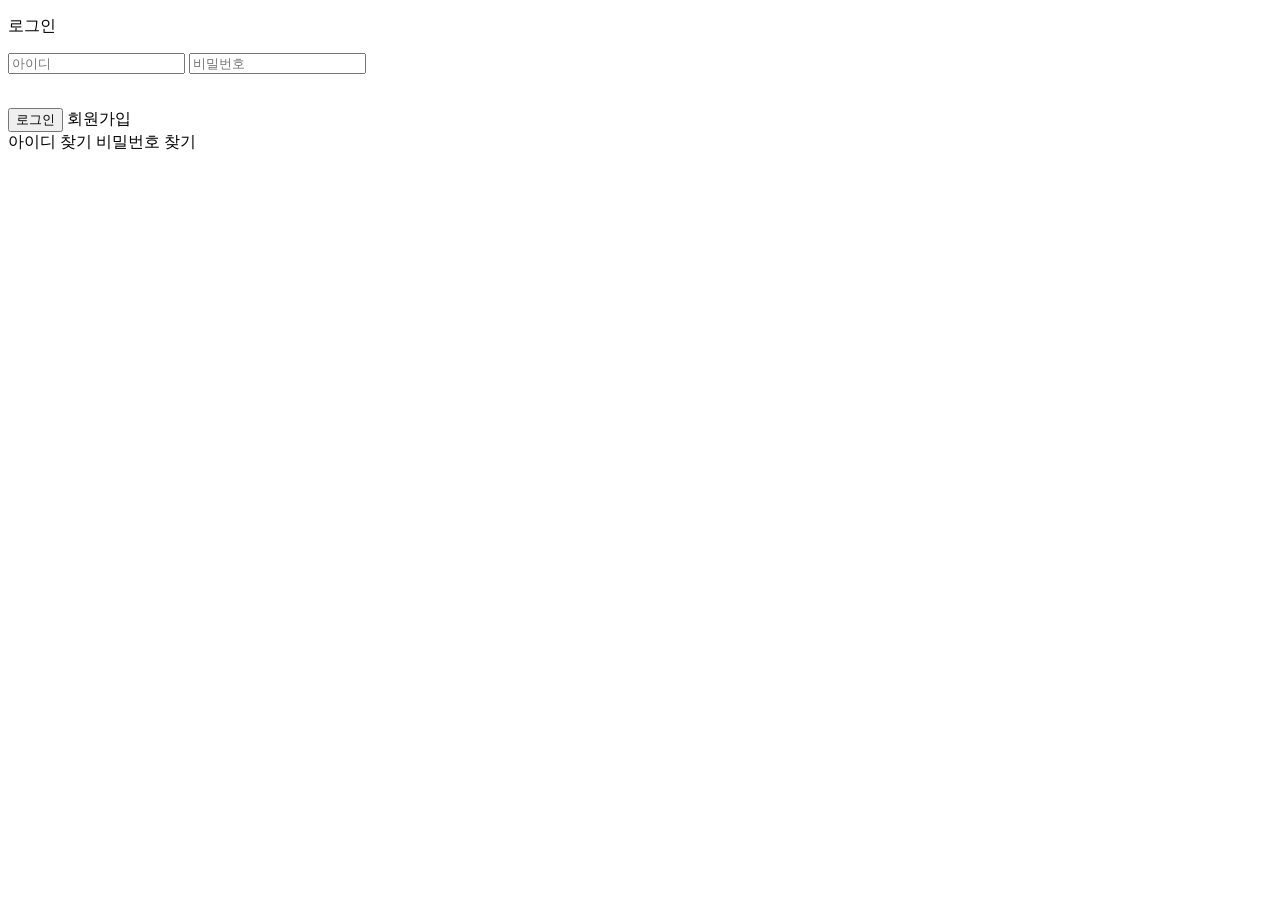
<file: src/main/resources/templates/login.html>
<!DOCTYPE html>
<html lang="ko" xmlns:th="http://www.thymeleaf.org" xmlns:layout="http://www.ultraq.net.nz/thymeleaf/layout" layout:decorator="layout/user/basic">

	<th:block layout:fragment="content">
		<div id="container">
			<div class="login_wrap">
				<p class="page_title">로그인</p>
				<div class="login">
					<form th:action="@{/auth}" method="post" onsubmit="return authentication(this)">
						<input type="text" name="email" id="email" class="input_box" th:value="${email}" placeholder="아이디" />
						<input type="password" name="password" id="password" placeholder="비밀번호" class="input_box" />

						<!--/* LoginFailureHandler에서 세션에 저장한 메시지 */-->
						<div th:if="${not #strings.isEmpty( message )}">
							<p th:text="${message}"></p><br />
						</div>

						<div class="btn_wrap">
							<input type="submit" class="btn btn_black" value="로그인" />
							<a th:href="@{/signup}" class="btn btn_border_black">회원가입</a>
						</div>

						<div class="find_wrap">
							<a th:href="@{/user/find-username}">아이디 찾기</a>
							<a th:href="@{/user/find-password}">비밀번호 찾기</a>
						</div>
					</form>
				</div>
				<!--/* //.login */-->
			</div>
			<!--/* //.login_wrap */-->
		</div>
		<!--/* //.container */-->
	</th:block>

	<th:block layout:fragment="script">
		<script th:inline="javascript">
		/* <![CDATA[ */

			/**
			 * 로그인 인증
			 */
			function authentication(form) {
				return (isValid(form.email, "아이디", null) && isValid(form.password, "비밀번호", null));
			}
			/*[- end of function -]*/

		/* ]]> */
		</script>
	</th:block>

</html>
</file>
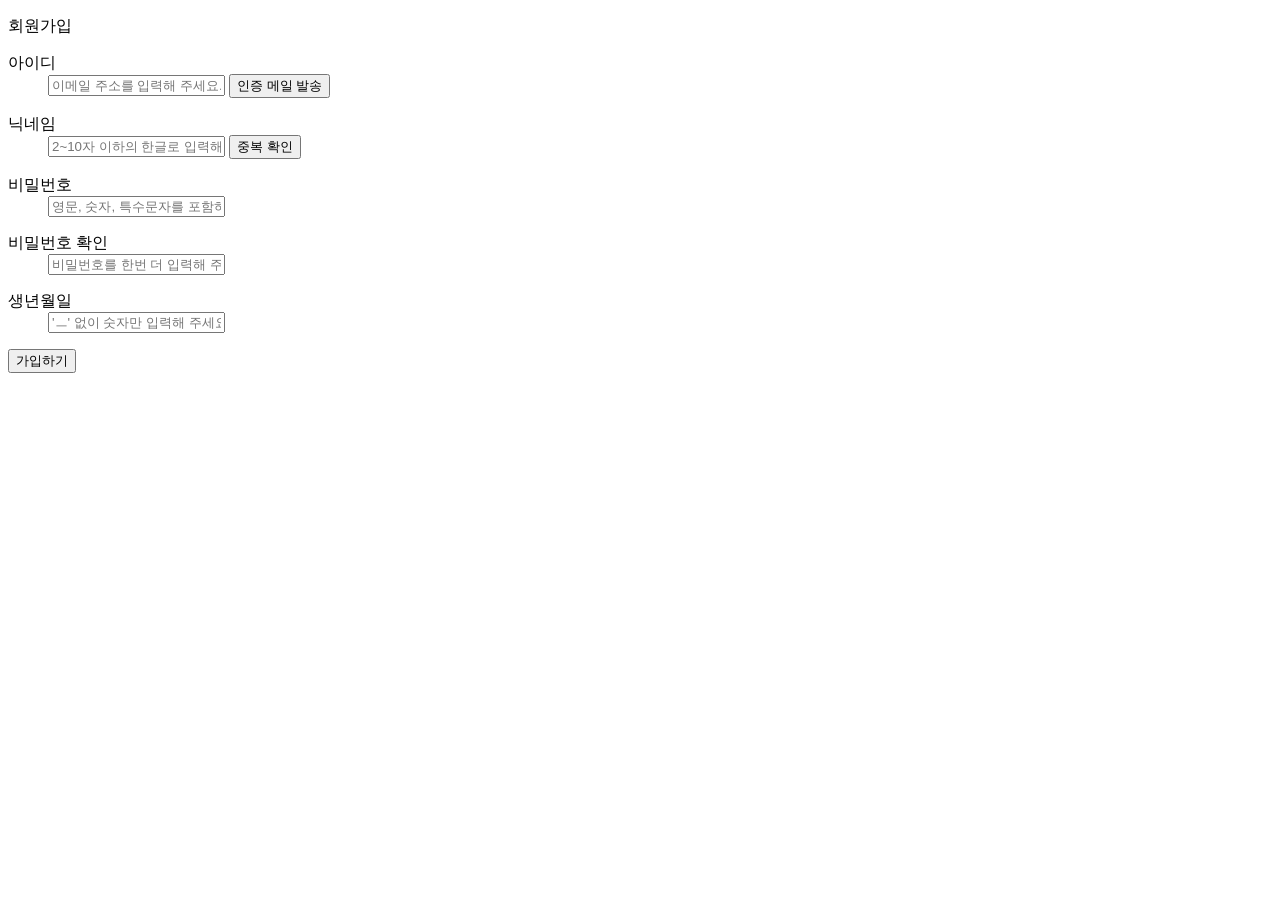
<file: src/main/resources/templates/signup.html>
<!DOCTYPE html>
<html lang="ko" xmlns:th="http://www.thymeleaf.org" xmlns:layout="http://www.ultraq.net.nz/thymeleaf/layout" layout:decorator="layout/user/basic">

	<th:block layout:fragment="content">
		<!--/* Ajax 로더 */-->
		<div id="loader" style="position: absolute; left: 50%; top: 32%; display: none;"><img th:src="@{/user/images/common/loader.gif}" /></div>

		<div id="container">
			<div class="join_box">
				<form th:action="@{/users}" th:object="${user}" method="post" onsubmit="return registerUser(this)">
					<!--/* 아이디, 닉네임 체크 hidden 엘러먼트 */-->
					<input type="hidden" name="isEmailChecked" id="isEmailChecked" value="N" />
					<input type="hidden" name="isNicknameChecked" id="isNicknameChecked" value="N" />

					<p class="page_title">회원가입</p>
					<div class="box">
						<div class="box_cont form_write">
							<dl>
								<dt>아이디</dt>
								<dd>
									<input type="text" th:field="*{email}" class="type1" maxlength="30" placeholder="이메일 주소를 입력해 주세요." />
									<button type="button" class="btn btn_black" onclick="sendAuthMail(document.getElementById('email'), this)">인증 메일 발송</button>
								</dd>
							</dl>
							<dl>
								<dt>닉네임</dt>
								<dd>
									<input type="text" th:field="*{nickname}" class="type1" maxlength="10" placeholder="2~10자 이하의 한글로 입력해 주세요." />
									<button type="button" class="btn btn_black" onclick="checkNicknameDuplicate(document.getElementById('nickname'), this)">중복 확인</button>
								</dd>
							</dl>
							<dl>
								<dt>비밀번호</dt>
								<dd>
									<input type="password" th:field="*{password}" maxlength="20" placeholder="영문, 숫자, 특수문자를 포함하여 8~20자 이하로 입력해 주세요." />
								</dd>
							</dl>
							<dl>
								<dt>비밀번호 확인</dt>
								<dd>
									<input type="password" name="passwordCheck" maxlength="20" placeholder="비밀번호를 한번 더 입력해 주세요." />
								</dd>
							</dl>
							<dl>
								<dt>생년월일</dt>
								<dd>
									<input type="text" th:field="*{birthday}" maxlength="8" placeholder="'ㅡ' 없이 숫자만 입력해 주세요." />
								</dd>
							</dl>
						</div>
						<!--/* //.box_cont */-->
					</div>
					<!--/* //.box */-->

					<div class="btn_wrap text_center">
						<button type="submit" class="btn btn_black wp100">가입하기</button>
					</div>
				</form>
			</div>
			<!--/* //.join_box */-->
		</div>
		<!--/* //#container */-->
	</th:block>

	<th:block layout:fragment="script">
		<script th:inline="javascript">
		/* <![CDATA[ */

			/**
			 * Ajax 로더
			 */
			$(document).ajaxStart(function() {
				document.getElementById("loader").style.display = "block";
			}).ajaxStop(function() {
				document.getElementById("loader").style.display = "none";
			});


			/**
			 * 인증 메일 발송
			 */
			function sendAuthMail(email, obj) {

				var span = ""; /*[- 아이디 input 엘러먼트 밑에 보여지는 메시지 -]*/

				/*[- 이메일 패턴 체크 정규식 -]*/
				var regexp = /^[0-9a-zA-Z]([-_\.]?[0-9a-zA-Z])*@[0-9a-zA-Z]([-_\.]?[0-9a-zA-Z])*\.[a-zA-Z]{2,3}$/i;
				if (regexp.test(email.value) == false) {
					/*[- span 엘러먼트 존재 여부에 따라 추가 또는 덮어쓰기 처리 -]*/
					var message = "아이디를 이메일 형식으로 입력해 주세요.";
					email.focus();
					span = '<span class="msg">' + message + '</span>';
					isEmpty($(".msg")) == true ? $(obj).after(span) : $(".msg").text(message);
					return false;
				}

				/*[- span 엘러먼트 제거 -]*/
				$(".msg").remove();

				$.ajax({
					url : /*[[ @{/users/authentication} ]]*/,
					type : "post",
					headers : getHeaders("post"),
					dataType : "json",
					data : JSON.stringify({"email" : email.value}),
					async : true, /*[- false로 설정하면 Ajax 로더가 작동하지 않음 -]*/
					success : function(response) {
						if (isEmpty(response.message) == false) {
							/*[- span 엘러먼트 존재 여부에 따라 추가 또는 덮어쓰기 처리 -]*/
							span = '<span class="msg">' + response.message + '</span>';
							isEmpty($(".msg")) == true ? $(obj).after(span) : $(".msg").text(response.message);
							return false;
						}

						/*[- 아이디 input 엘러먼트 readonly 속성 추가 -]*/
						$(email).attr("readonly", true);

						/*[- 인증번호 HTML 추가 -]*/
						var html = "";
						html += '<input type="text" id="number" class="type1" maxlength="8" placeholder="인증번호를 입력해 주세요." />';
						html += '<button type="button" class="btn btn_black" onclick="checkAuthNumber(this)">인증번호 확인</button>'
						$(obj).after(html);
						document.getElementById("number").focus();

						/*[- 아이디 input 엘러먼트 class 제거 -]*/
						$(email).removeAttr("class");
						/*[- 인증 메일 발송 button 엘러먼트 제거 -]*/
						$(obj).remove();
					},
					error : function(request, status, error) {
						alert("오류가 발생하였습니다.");
					}
				});
				/*[- end of ajax -]*/

				return false;
			}
			/*[- end of function -]*/


			/**
			 * 인증번호 확인
			 */
			function checkAuthNumber(obj) {

				var email = document.getElementById("email"); /*[- 이메일 -]*/
				var number = document.getElementById("number"); /*[- 인증번호 -]*/

				if (isEmpty(number.value) == true) {
					alert("인증번호를 입력해 주세요.");
					number.focus();
					return false;
				}

				var uri = /*[[ @{/users/authentication/} ]]*/;
				uri += email.value + "/" + number.value;

				$.ajax({
					url : uri,
					type : "patch",
					headers : getHeaders("patch"),
					dataType : "json",
					async : false,
					success : function(response) {
						if (isEmpty(response.message) == false) {
							alert(response.message);
							return false;
						}

						/*[- 인증번호 input, 인증번호 확인 button 엘러먼트 제거 -]*/
						$(number).next().remove();
						$(number).remove();
						/*[- 메일 인증번호 확인 완료 처리 -]*/
						document.getElementById("isEmailChecked").value = "Y";
					},
					error : function(request, status, error) {
						alert("오류가 발생하였습니다.");
					}
				});
				/*[- end of ajax -]*/

				return false;
			}
			/*[- end of function -]*/


			/**
			 * 닉네임 중복 확인
			 */
			function checkNicknameDuplicate(nickname, obj) {

				var span = ""; /*[- 닉네임 input 엘러먼트 밑에 보여지는 메시지 -]*/
				var message = ""; /*[- span에 들어가는 텍스트 -]*/

				/*[- 닉네임 패턴 체크 정규식 -]*/
				var regexp = /^[가-힣]{2,10}$/i;
				if (regexp.test(nickname.value) == false) {
					/*[- 닉네임 중복 확인 미완료 처리 -]*/
					obj.form.isNicknameChecked.value = "N";

					/*[- span 엘러먼트 존재 여부에 따라 추가 또는 덮어쓰기 처리 -]*/
					message = "닉네임을 올바른 형식으로 입력해 주세요.";
					nickname.focus();
					span = '<span class="msg">' + message + '</span>';
					isEmpty($(".msg")) == true ? $(obj).after(span) : $(".msg").text(message);
					return false;
				}

				/*[- span 엘러먼트 제거 -]*/
				$(".msg").remove();

				var uri = /*[[ @{/users/} ]]*/;
				uri += nickname.value;

				$.get(uri, function(response) {
					/*[- span 엘러먼트 존재 여부에 따라 추가 또는 덮어쓰기 처리 -]*/
					message = (isEmpty(response.user) == true) ? "사용할 수 있는 닉네임입니다." : "이미 사용 중인 닉네임입니다.";
					span = '<span class="msg">' + message + '</span>';
					isEmpty($(".msg")) == true ? $(obj).after(span) : $(".msg").text(message);

					/*[- 닉네임 중복 확인 완료 처리 -]*/
					obj.form.isNicknameChecked.value = (isEmpty(response.user) == true) ? "Y" : "N";
				}, "json");
				/*[- end of ajax -]*/

				return false;
			}
			/*[- end of function -]*/


			/**
			 * 회원가입
			 */
			function registerUser(form) {

				/*[- 인증번호와 닉네임 중복 확인이 처리되지 않은 경우 -]*/
				if (form.isEmailChecked.value == "N" || form.isNicknameChecked.value == "N") {
					alert("메일 인증과 닉네임 중복 확인을 모두 완료해 주세요.");
					return false;
				}

				/*[- 전체 필드 유효성 검증 -]*/
				var isValidated = (
						   isValid(form.email, "아이디", null)
						&& isValid(form.nickname, "닉네임", null)
						&& isValid(form.password, "비밀번호", null)
						&& isEquals(form.password, form.passwordCheck, "비밀번호")
						&& isValid(form.birthday, "생년월일", null)
				);
				if (isValidated == false) {
					return false;
				}

				$.ajax({
					url : form.action,
					type : "post",
					headers : getHeaders("post"),
					dataType : "json",
					data : JSON.stringify(makeAjaxRequestData(form)),
					async : false,
					success : function(response) {
						if (isEmpty(response.message) == false) {
							alert(response.message);
							return false;
						}

						location.href = /*[[ @{/login} ]]*/;
					},
					error : function(request, status, error) {
						alert("오류가 발생하였습니다.");
					}
				});
				/*[- end of ajax -]*/

				return false;
			}
			/*[- end of function -]*/


		/* ]]> */
		</script>
	</th:block>

</html>
</file>
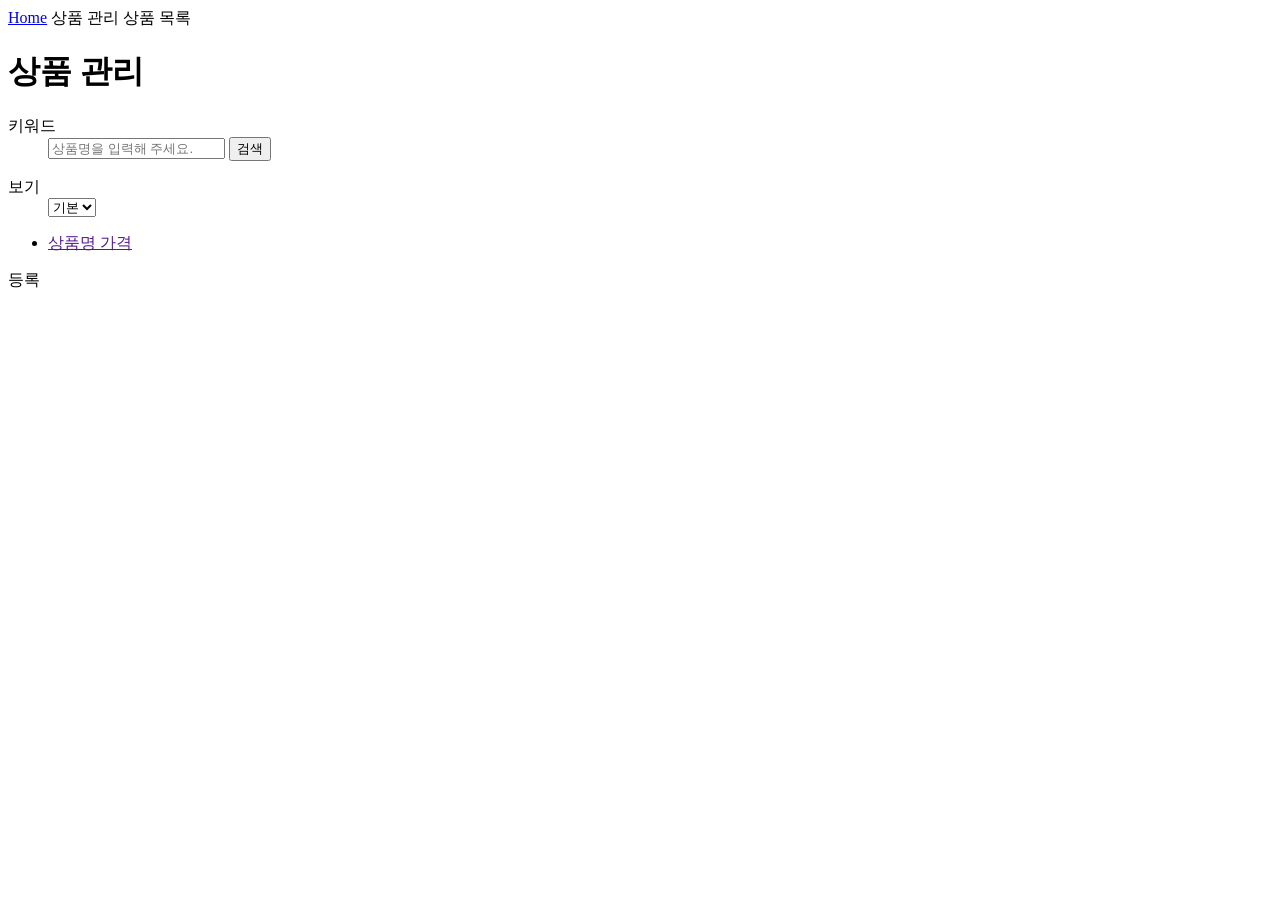
<file: src/main/resources/templates/admin/goods/list-ajax.html>
<!DOCTYPE html>
<html lang="ko" xmlns:th="http://www.thymeleaf.org">

	<div class="page_route">
		<a href="#" class="home" title="Home">Home</a>
		<a th:href="@{/admin/goods/list}" title="상품 관리">상품 관리</a>
		<a th:href="@{/admin/goods/list}" title="상품 목록">상품 목록</a>
	</div>

	<div class="inner">
		<h1 class="page_title">상품 관리</h1>

		<form th:action="@{/admin/goods/list}" method="get" onsubmit="return searchGoods(this)">
			<div class="search_box text_center">
				<dl>
					<dt>키워드</dt>
					<dd>
						<input type="text" name="searchKeyword" class="wd150" placeholder="상품명을 입력해 주세요." />
						<input type="submit" value="검색" class="btn btn_search" />
					</dd>
				</dl>
				<dl>
					<dt>보기</dt>
					<dd>
						<select name="recordCountPerPage" onchange="changeRecordCounrPerPage(this)">
							<option value="8">기본</option>
							<option th:each="seq : ${#numbers.sequence(5, 50, 5)}" th:value="${seq}" th:text="${seq} + '개씩'" th:selected="${seq == params.recordCountPerPage}"></option>
						</select>
					</dd>
				</dl>
			</div>
			<!--/* .search_box */-->
		</form>

		<div class="pd_list">
			<ul th:if="${not #lists.isEmpty( goods )}">
				<li th:each="row, status : ${goods}">
					<a th:href="@{/admin/goods/register( code=${row.code} )}" class="img_wrap">
						<span class="img_box">
							<!-- <img th:src="@{/goods/images/} + ${#temporals.format(row.attachList[0].insertTime, 'yy-MM-dd')} + '/' + ${row.attachList[0].storedName}" th:alt="shoes + ${status.index}" /> -->
						</span>
					</a>
					<a href="" class="txt_wrap">
						<span th:text="${row.name}" class="name">상품명</span>
						<span th:text="${#numbers.formatInteger( row.price, 3, 'COMMA' )}" class="price">가격</span>
					</a>
				</li>
			</ul>

			<div class="btn_wrap text_right">
				<a th:href="@{/admin/goods/register}" class="btn btn_navy" title="등록">등록</a>
			</div>
		</div>
		<!--/* //.pd_list */-->

		<!--/* common.html의 paging fragment */-->
		<div th:replace="fragments/common :: paging"></div>
	</div>
	<!--/* //.inner */-->

</html>
</file>
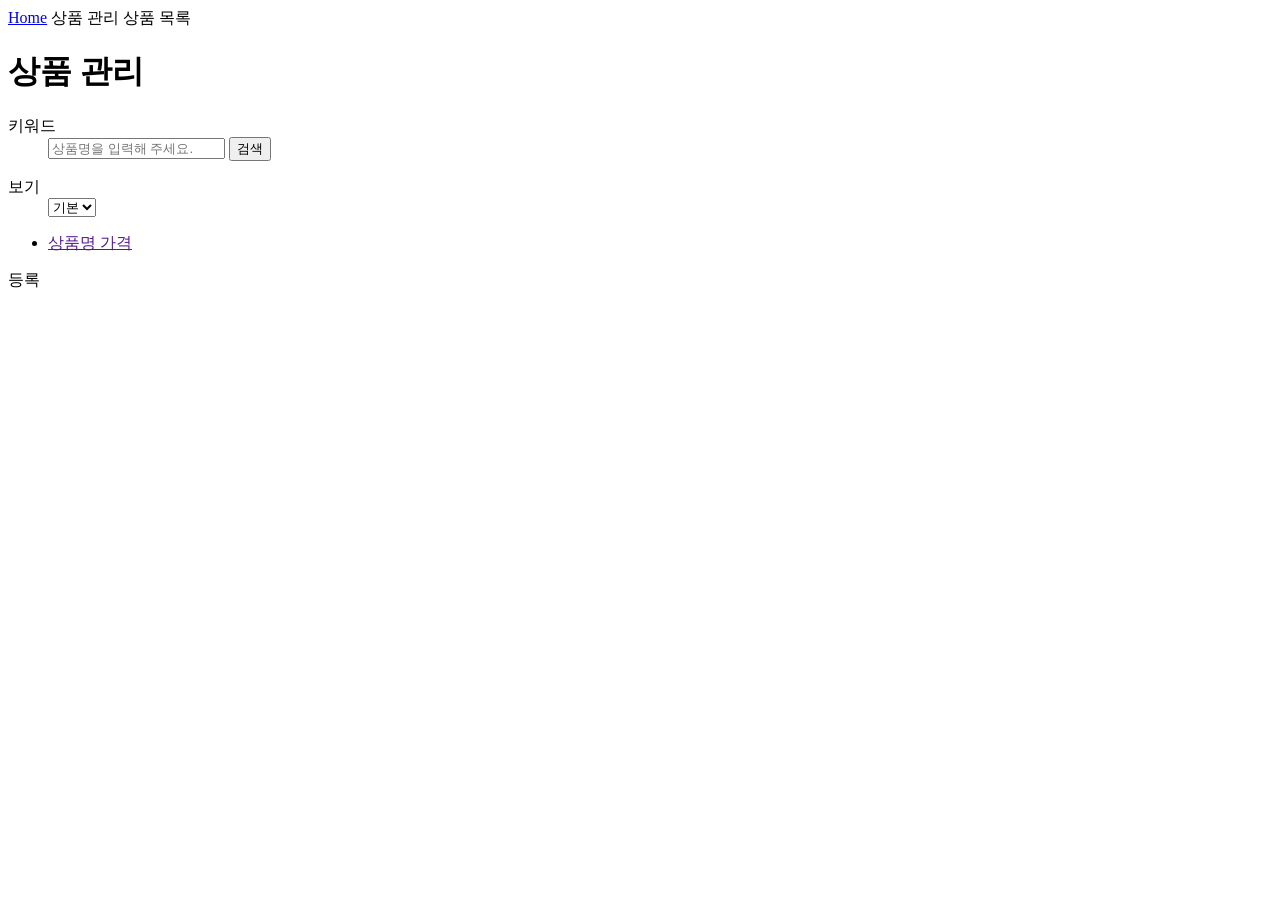
<file: src/main/resources/templates/admin/goods/list.html>
<!DOCTYPE html>
<html lang="ko" xmlns:th="http://www.thymeleaf.org" xmlns:layout="http://www.ultraq.net.nz/thymeleaf/layout" layout:decorator="layout/admin/basic">

	<th:block layout:fragment="content">
		<!--/* 페이징 결과를 Overwrite할 엘러먼트에 id를 paging으로 지정 */-->
		<div id="paging" class="contents">
			<div class="page_route">
				<a href="#" class="home" title="Home">Home</a>
				<a th:href="@{/admin/goods/list}" title="상품 관리">상품 관리</a>
				<a th:href="@{/admin/goods/list}" title="상품 목록">상품 목록</a>
			</div>

			<div class="inner">
				<h1 class="page_title">상품 관리</h1>

				<form th:action="@{/admin/goods/list}" method="get" onsubmit="return searchGoods(this)">
					<div class="search_box text_center">
						<dl>
							<dt>키워드</dt>
							<dd>
								<input type="text" name="searchKeyword" class="wd150" placeholder="상품명을 입력해 주세요." />
								<input type="submit" value="검색" class="btn btn_search" />
							</dd>
						</dl>
						<dl>
							<dt>보기</dt>
							<dd>
								<select name="recordCountPerPage" onchange="changeRecordCounrPerPage(this)">
									<option value="8">기본</option>
									<option th:each="seq : ${#numbers.sequence(5, 50, 5)}" th:value="${seq}" th:text="${seq} + '개씩'" th:selected="${seq == params.recordCountPerPage}"></option>
								</select>
							</dd>
						</dl>
					</div>
					<!--/* .search_box */-->
				</form>

				<div class="pd_list">
					<ul th:if="${not #lists.isEmpty( goods )}">
						<li th:each="row, status : ${goods}">
							<a th:href="@{/admin/goods/register( code=${row.code} )}" class="img_wrap">
								<span class="img_box">
									<!-- <img th:src="@{/goods/images/} + ${#temporals.format(row.attachList[0].insertTime, 'yy-MM-dd')} + '/' + ${row.attachList[0].storedName}" th:alt="shoes + ${status.index}" /> -->
								</span>
							</a>
							<a href="" class="txt_wrap">
								<span th:text="${row.name}" class="name">상품명</span>
								<span th:text="${#numbers.formatInteger( row.price, 3, 'COMMA' )}" class="price">가격</span>
							</a>
						</li>
					</ul>

					<div class="btn_wrap text_right">
						<a th:href="@{/admin/goods/register}" class="btn btn_navy" title="등록">등록</a>
					</div>
				</div>
				<!--/* //.pd_list */-->

				<!--/* common.html의 paging fragment */-->
				<div th:replace="fragments/common :: paging"></div>
			</div>
			<!--/* //.inner */-->
		</div>
		<!--/* //.contents */-->
	</th:block>

	<th:block layout:fragment="script">
		<script th:inline="javascript">
		/* <![CDATA[ */

			/**
			 * 상품 목록 Ajax 호출 결과 HTML을 화면에 렌더링
			 */
			function printGoodsListHtml(uri) {

				/*[- Ajax 호출 -]*/
				$.get(uri + "&isAjax=true", function(response) {
					$("#paging").html(response);

					/*[- 비동기 처리에서 도메인(주소) 변경 -]*/
					if (isPushStateAvailable() == true) {
						history.pushState(null, null, uri); /*[- state, title, uri -]*/
					}
				}, "html");

				return false;
			}
			/*[- end of function -]*/


			/**
			 * 출력 데이터 수 변경
			 */
			function changeRecordCounrPerPage(obj) {

				/*[- 파라미터 쿼리 스트링 -]*/
				var queryString = /*[[ ${params.paginationInfo.makeQueryString(1)} ]]*/;
				/*[- 쿼리 스트링에서 특정 파라미터 값 설정에 사용하는 인스턴스 -]*/
				queryString = new URLSearchParams(queryString);
				queryString.set("recordCountPerPage", obj.value);

				/*[- 검색 유형, 검색 키워드를 포함한 Request URI -]*/
				var uri = obj.form.action + "?" + queryString;
				uri += "&searchKeyword=" + obj.form.searchKeyword.value;

				printGoodsListHtml(uri);
			}
			/*[- end of function -]*/


		/* ]]> */
		</script>
	</th:block>

</html>
</file>
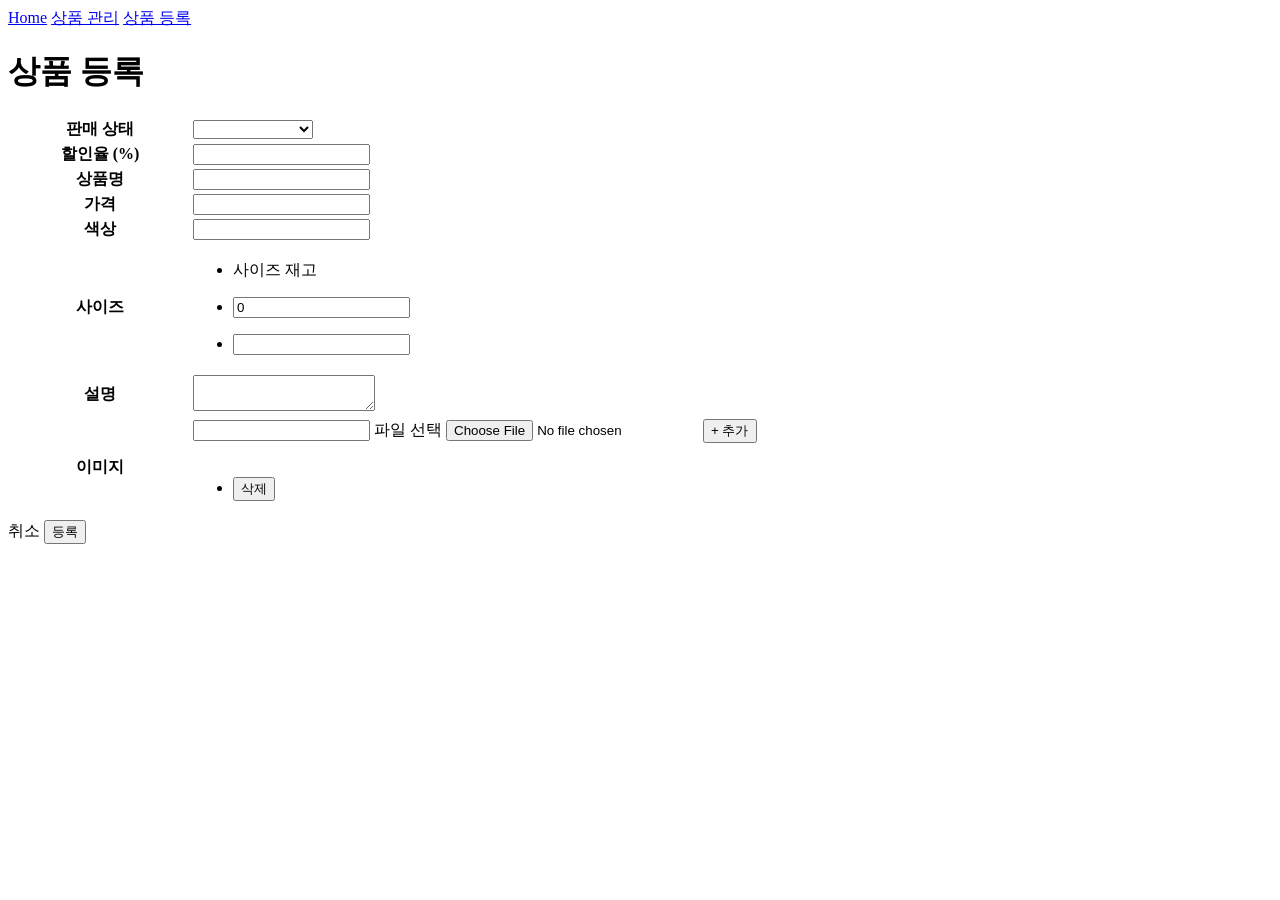
<file: src/main/resources/templates/admin/goods/register.html>
<!DOCTYPE html>
<html lang="ko" xmlns:th="http://www.thymeleaf.org" xmlns:layout="http://www.ultraq.net.nz/thymeleaf/layout" layout:decorator="layout/admin/basic">

	<th:block layout:fragment="add-resource">
		<!--/* CKEditor CDN */-->
		<script src="https://cdn.ckeditor.com/4.12.1/standard/ckeditor.js"></script>
	</th:block>

	<th:block layout:fragment="content">
		<div class="contents">
			<div class="page_route">
				<a href="#" class="home" title="Home">Home</a>
				<a href="#" title="상품 관리">상품 관리</a>
				<a href="#" title="상품 등록">상품 등록</a>
			</div>

			<div class="inner">
				<h1 class="page_title">상품 등록</h1>

				<div class="form_write pd_regi">
					<form th:action="@{/goods}" th:object="${goods}" method="post" onsubmit="return registerGoods(this)">
						<!--/* 상품 정보 수정에 사용되는 파라미터 */-->
						<input type="hidden" th:field="*{code}" />
						<table>
							<caption></caption>
							<colgroup>
								<col style="width: 180px;" />
								<col style="*" />
							</colgroup>
							<tbody>
								<tr>
									<th>판매 상태</th>
									<td>
										<select th:field=*{status} style="min-width: 120px;" onchange="changeStatus(this.value)">
											<option th:each="status : ${T(com.dy.store.goods.constant.Status).values()}" th:value="${status}" th:text="${status.value}" th:selected="${#strings.equals( status, goods.status )}"></option>
										</select>
									</td>
								</tr>
								<!--/* 할인 상품인 경우에만 필드 노출 */-->
								<tr id="rateTr" th:styleappend="${not #strings.equals( goods.status, 'DISCOUNT' )} ? 'display: none;'">
									<th>할인율 (%)</th>
									<td>
										<input type="text" th:field="*{rate}" class="type2" maxlength="2" />
									</td>
								</tr>
								<tr>
									<th>상품명</th>
									<td>
										<input type="text" th:field="*{name}" class="type2" />
									</td>
								</tr>
								<tr>
									<th>가격</th>
									<td>
										<input type="text" th:field="*{price}" class="type2" />
									</td>
								</tr>
								<tr>
									<th>색상</th>
									<td>
										<input type="text" th:field="*{stock.color}" id="color" class="type2" />
									</td>
								</tr>
								<tr>
									<th>사이즈</th>
									<td>
										<div class="table_wrap">
											<ul class="thead">
												<li th:each="seq : ${#numbers.sequence( 1, 4, 1 )}">
													<span>사이즈</span>
													<span class="type1">재고</span>
												</li>
											</ul>
											<!--/* 상품 등록의 경우 */-->
											<ul th:if="${#arrays.isEmpty( options )}" class="tbody">
												<li th:each="size : ${#numbers.sequence( 220, 315, 5 )}">
													<span th:text="${size}"></span>
													<input type="text" name="quantity" value="0" />
												</li>
											</ul>
											<!--/* 상품 수정의 경우 */-->
											<ul th:unless="${#arrays.isEmpty( options )}" class="tbody">
												<li th:each="size : ${options.keySet()}">
													<span th:text="${size}"></span>
													<!--/* 재고 수량을 입력하지 않은 상태로 null 값을 가지는 사이즈의 재고를 0으로 replace */-->
													<input type="text" name="quantity" th:value="${not #strings.equals( options.get(size), 'null' ) ? options.get(size) : 0}" />
												</li>
											</ul>
										</div>
									</td>
								</tr>
								<tr>
									<th>설명</th>
									<td>
										<div class="pd30 bg_lightgray">
											<textarea th:field="*{description}"></textarea>
							                <!-- <script>
												CKEDITOR.replace('description', {
													filebrowserImageUploadUrl: '/undefined',
													removeDialogTabs: 'link:target;link:advanced;image:advanced;image:Link'
										        });
							                </script> -->
										</div>
									</td>
								</tr>
								<tr>
									<th>이미지</th>
									<td>
										<div class="file_box">
											<input type="text" id="file0" class="wd300" readonly />
											<label class="btn">
												파일 선택
												<input type="file" name="files" onchange="document.getElementById('file0').value = this.value" />
											</label>
											<button type="button" class="btn btn_navy" onclick="addFile(this)">+ 추가</button>
										</div>
										<br />
										<!--/* 첨부 파일 목록 */-->
										<ul th:if="${not #lists.isEmpty( files )}" class="file_list">
											<li th:each="row, status : ${files}">
												<p th:text="${row.originalName}"></p>
												<button type="button" class="btn_delete" th:onclick="deleteFile([[ ${row.idx} ]], [[ ${row.originalName} ]], this)">삭제</button>
											</li>
										</ul>
									</td>
								</tr>
							</tbody>
						</table>

						<div class="btn_wrap text_right">
							<a th:href="@{/admin/goods/list}" class="btn btn_lightgray">취소</a>
							<input type="submit" value="등록" class="btn btn_navy" />
						</div>
					</form>
				</div>
				<!--/* //.form_write */-->
			</div>
			<!--/* //.inner */-->
		</div>
		<!--/* //.contents */-->
	</th:block>

	<th:block layout:fragment="script">
		<script th:inline="javascript">
		/* <![CDATA[ */

			/**
			 * 판매 상태 변경
			 */
			function changeStatus(status) {

				if (status == "DISCOUNT") {
					document.getElementById("rateTr").style.display = "table-row";
				} else {
					document.getElementById("rateTr").style.display = "none";
				}
			}
			/*[- end of function -]*/


			/**
			 * 상품 등록
			 */
			function registerGoods(form) {

				/*[- 전체 필드 유효성 검증 -]*/
				var isValidated = (
						   isValid(form.name, "상품명", null)
						&& isValid(form.price, "가격", null)
						&& isValid(document.getElementById("color"), "색상", null)
						&& isValid(form.description, "설명", null)
				);
				if (isValidated == false) {
					return false;
				}

				/*[- 사이즈, 수량을 key : value 형태로 담는 오브젝트 -]*/
				var options = new Object();
				$(".tbody > li").each(function(idx, obj) {
					var size = $(obj).children("span").text();
					var quantity = $(obj).children("input").val();
					options[String(size)] = parseInt(quantity);
				});

				/*[- 서버로 전달할 FormData -]*/
				var formData = new FormData(form);
				formData.append("stock.options", JSON.stringify(options));

				/*[- 상품 등록 & 수정 Request URI, Method 처리 -]*/
				var uri = (isEmpty(form.code.value) == true) ? form.action : form.action + "/" + form.code.value;
				var method = (isEmpty(form.code.value) == true) ? "post" : "patch";
				/*[- formData.append("_method", type); => form에 hidden으로 추가해도 됨 -]*/

				$.ajax({
					url : uri,
					type : method,
					headers : getHeaders(method, false),
					dataType : "json",
					data : formData,
					contentType : false,
					processData : false, /*[- 데이터를 일반적인 Query String으로 변환할 것인지를 결정하는 속성으로 기본값으로 true를 가짐 -]*/
					async : false,
					success : function(response) {
						if (isEmpty(response.message) == false) {
							alert(response.message);
							return false;
						}
						alert("상품 등록이 완료되었습니다.");
						location.href = /*[[ @{/admin/goods/list} ]]*/;
					},
					error : function(request, status, error) {
						alert("오류가 발생하였습니다.");
					}
				});
				/*[- end of ajax -]*/

				return false;
			}
			/*[- end of function -]*/


			/*[- files의 id에 파읾명을 지정하기 위한 인덱스 -]*/
			var idx = 0;

			/**
			 * 파일 Input 엘러먼트 추가
			 */
			function addFile(obj) {
				
				var test = $(".file_box").last();
				var test2 = $(".file_box").children().first().val();
				console.log(test);
				console.log(test2);
				return false;

				/*[- 이전에 존재하는 Input에 파일이 추가되지 않으면 중지 -]*/
				var filename = $(".file_box").last().children("input").val();
				if (isEmpty(filename) == true) {
					alert("이전 필드에 먼저 이미지를 추가해 주세요.");
					return false;
				}

				/*[- Input 엘러먼트 추가 -]*/
				var html = "";
				html += '<div class="file_box">';
					html += '<input type="text" id="file'+ (++idx) +'" class="wd300" readonly />';
					html += '<label class="btn">';
						html += '파일 선택';
						html += '<input type="file" name="files" onchange="document.getElementById(\'file'+ idx +'\').value = this.value" />';
					html += '</label>';
					html += '<button type="button" class="btn btn_navy" onclick="removeFile(this)">- 삭제</button>';
				html += '</div>';
				html += '<br />';

				$(".file_box").last().next().after(html);
			}


		/* ]]> */
		</script>
	</th:block>

</html>
</file>
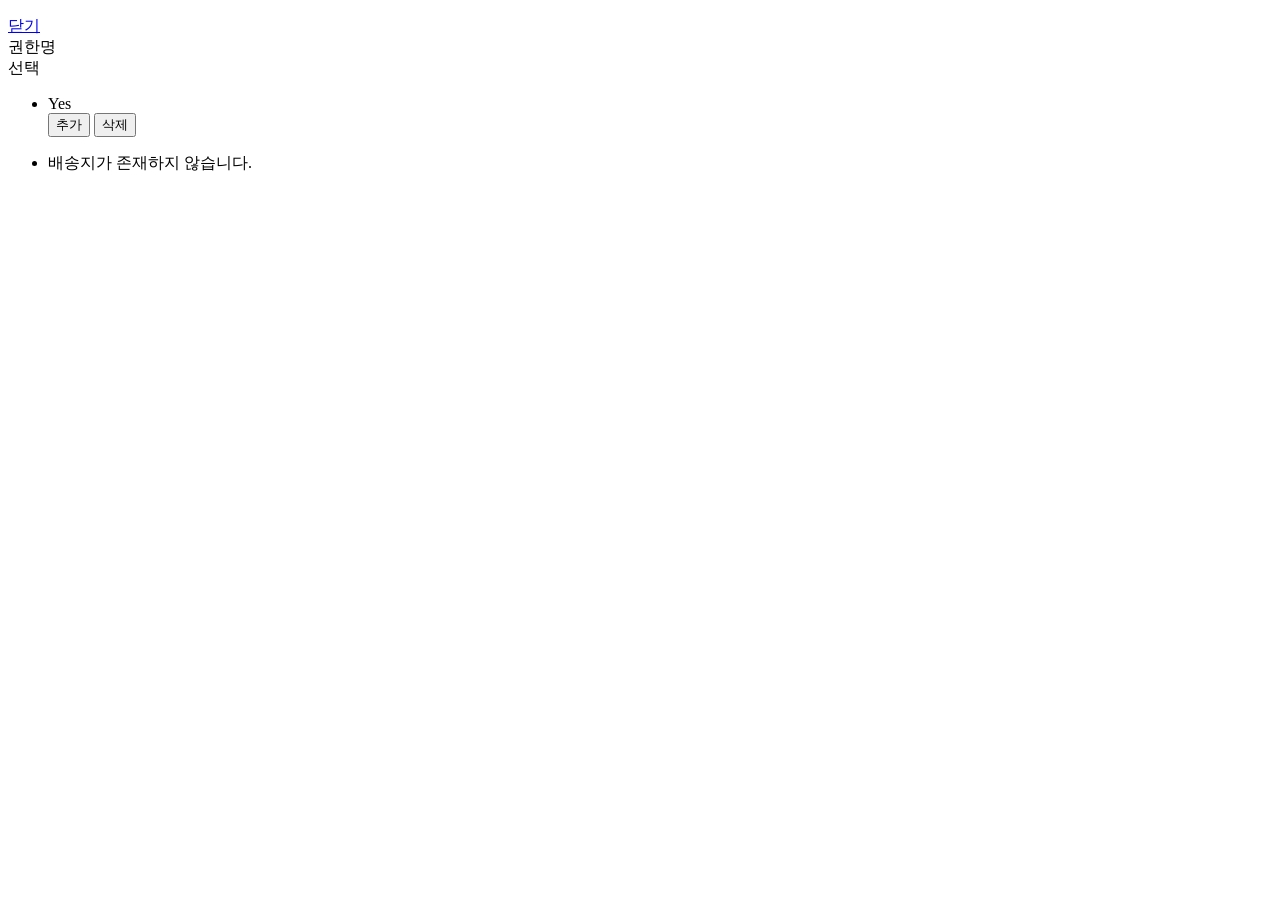
<file: src/main/resources/templates/admin/user/auth-popup.html>
<!DOCTYPE html>
<html lang="ko" xmlns:th="http://www.thymeleaf.org">

	<div class="popup_inner">
		<div class="popup_header">
			<p th:text="|${user.nickname}님의 권한 관리|"></p>
			<a href="#none" class="btn btn_close" onclick="popClose(this);">닫기</a>
		</div>
		<div class="popup_contents">
			<div class="table table_head">
				<div class="table_row">
					<div class="col1">권한명</div>
					<div class="col2"></div>
					<div class="col3">선택</div>
				</div>
			</div>
			<ul th:if="${user != null}" th:with="authorities=${T(com.dy.store.authority.constant.Authority).values()}" class="table table_body">
				<li th:each="authority, status : ${authorities}" class="table_row">
					<div class="col1">
						<span th:text="${authority.value}"></span>
						<!--/* 전체 권한 상수와 비교했을 때, 해당 회원에게 이미 존재하는 권한임을 알리는 엘러먼트 (index로 비교할 수 없을 때에는 each로 비교하여 처리할 수 있음) */-->
						<span th:each="userAuth, status : ${user.authorities}" th:if="${#strings.equals(authority, #strings.replace(userAuth, 'ROLE_', ''))}" class="label label_basic">Yes</span>
					</div>
					<div class="col2"></div>
					<div class="col3">
						<button type="button" class="btn btn_border_black" th:onclick="addUserAuthority([[ ${authority} ]])">추가</button>
						<button type="button" class="btn btn_border_black" th:onclick="deleteUserAuthority([[ ${authority} ]])">삭제</button>
					</div>
				</li>
			</ul>
			<ul th:unless="${user != null}" class="table table_body">
				<li class="table_row">
					<div>배송지가 존재하지 않습니다.</div>
				</li>
			</ul>
		</div>
		<!--/* //.popup_contents */-->
	</div>
	<!--/* //.popup_inner */-->
	<div class="popup_bg" onclick="popClose(this);"></div>

	<script th:inline="javascript">
	/* <![CDATA[ */

		/**
		 * 사용자 권한 추가
		 */
		function addUserAuthority(name) {

			/*[- 사용자 아이디 -]*/
			var email = /*[[ ${user.email} ]]*/;
			/*[- Request URI -]*/
			var uri = /*[[ @{/authorities/} ]]*/;
			uri += email;
			/*[- Ajax 요청에 사용되는 파라미터 -]*/
			var params = null;

			/*[- 사용자 권한 중복 확인 -]*/
			$.get(uri + "/" + name, function(response) {

				/*[- 권한이 DB에 존재하지 않을 때 -]*/
				if (isEmpty(response) == true) {
					params = { "email" : email, "name" : name };

					$.ajax({
						url : /*[[ @{/authorities} ]]*/,
						type : "post",
						headers : getHeaders("post"),
						dataType : "json",
						data : JSON.stringify(params),
						async : false,
						success : function(response) {
							if (isEmpty(response.message) == false) {
								alert(response.message);
								return false;
							}
							/*[- 팝업 HTML 불러오기 -]*/
							openUserAuthPopup(email);
						},
						error : function(request, status, error) {
							alert("오류가 발생하였습니다.");
						}
					});
					/*[- end of ajax -]*/

				/*[- 권한이 DB에 존재하고 삭제 여부가 'Y'일 때 -]*/
				} else {
					if (response.authority.deleteYn == "N") {
						alert("이미 추가되어 있는 권한입니다.");
						return false;
					}

					params = { "email" : email, "name" : name, "deleteYn" : "N" };

					$.ajax({
						url : uri,
						type : "patch",
						headers : getHeaders("patch"),
						dataType : "json",
						data : JSON.stringify(params),
						async : false,
						success : function(response) {
							if (isEmpty(response.message) == false) {
								alert(response.message);
								return false;
							}
							/*[- 팝업 HTML 불러오기 -]*/
							openUserAuthPopup(email);
						},
						error : function(request, status, error) {
							alert("오류가 발생하였습니다.");
						}
					});
					/*[- end of ajax -]*/
				}
				/*[- end of else -]*/
			});
			/*[- end of get -]*/

			return false;
		}
		/*[- end of method -]*/


		/**
		 * 사용자 권한 삭제
		 */
		function deleteUserAuthority(name) {

			/*[- 사용자 아이디 -]*/
			var email = /*[[ ${user.email} ]]*/;
			/*[- Request URI -]*/
			var uri = /*[[ @{/authorities/} ]]*/;
			uri += email;

			$.get(uri + "/" + name, function(response) {
				if (response.authority.deleteYn == "Y") {
					alert("등록되어 있지 않은 권한입니다.");
					return false;
				}
			});

			/*[- Ajax 요청에 사용되는 파라미터 -]*/
			var params = { "email" : email, "name" : name, "deleteYn" : "Y" };

			$.ajax({
				url : uri,
				type : "patch",
				headers : getHeaders("patch"),
				dataType : "json",
				data : JSON.stringify(params),
				async : false,
				success : function(response) {
					if (isEmpty(response.message) == false) {
						alert(response.message);
						return false;
					}
					/*[- 팝업 HTML 불러오기 -]*/
					openUserAuthPopup(email);
				},
				error : function(request, status, error) {
					alert("오류가 발생하였습니다.");
				}
			});
			/*[- end of ajax -]*/
		}
		/*[- end of function -]*/

	/* ]]> */
	</script>

</html>
</file>
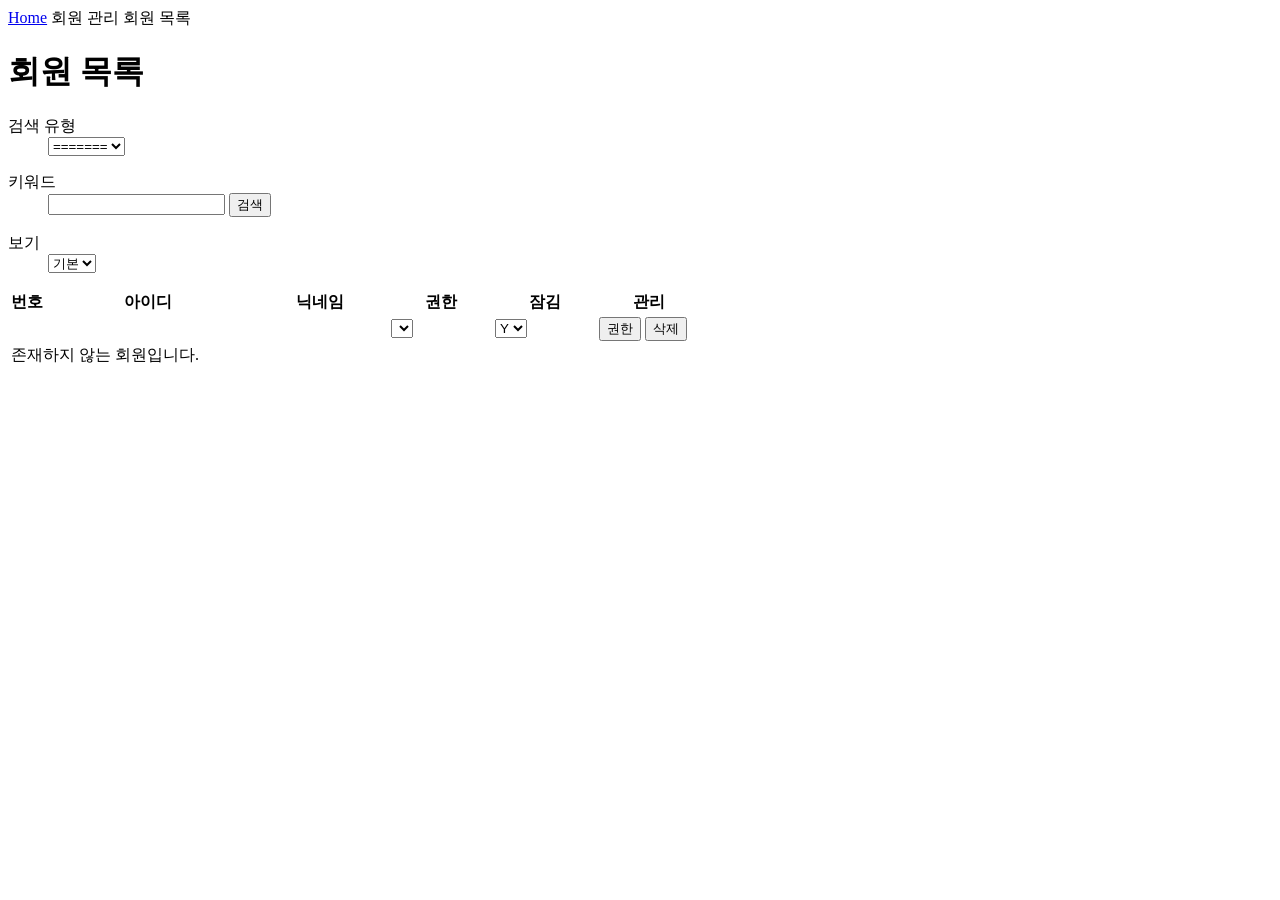
<file: src/main/resources/templates/admin/user/list-ajax.html>
<!DOCTYPE html>
<html lang="ko" xmlns:th="http://www.thymeleaf.org">

	<div class="page_route">
		<a href="#" class="home" title="Home">Home</a>
		<a th:href="@{/admin/user/list}" title="회원 관리">회원 관리</a>
		<a th:href="@{/admin/user/list}" title="회원 목록">회원 목록</a>
	</div>

	<div class="inner">
		<h1 class="page_title">회원 목록</h1>

		<form th:action="@{/admin/user/list}" method="get" onsubmit="return searchUser(this)">
			<div class="search_box text_center">
				<dl>
					<dt>검색 유형</dt>
					<dd>
						<select name="searchType">
							<option value="">=======</option>
							<option th:each="type : ${T(com.dy.store.common.paging.constant.UserType).values()}" th:value="${type}" th:text="${type.value}" th:selected="${params.searchType != null and #strings.equals(type, params.searchType)}"></option>
						</select>
					</dd>
				</dl>
				<dl>
					<dt>키워드</dt>
					<dd>
						<input type="text" name="searchKeyword" class="wd150" th:value="${params.searchKeyword}" />
						<input type="submit" class="btn btn_search" value="검색" />
					</dd>
				</dl>
				<dl>
					<dt>보기</dt>
					<dd>
						<select name="recordCountPerPage" onchange="changeRecordCounrPerPage(this)">
							<option value="8">기본</option>
							<option th:each="seq : ${#numbers.sequence(5, 50, 5)}" th:value="${seq}" th:text="${seq} + '개씩'" th:selected="${seq == params.recordCountPerPage}"></option>
						</select>
					</dd>
				</dl>
			</div>
			<!--/* .search_box */-->
		</form>

		<div class="board_list">
			<table>
				<caption></caption>
				<colgroup>
					<col style="width: 5%" />
					<col style="*" />
					<col style="width: 20%" />
					<col style="width: 15%" />
					<col style="width: 15%" />
					<col style="width: 15%" />
				</colgroup>
				<thead>
					<tr>
						<th>번호</th>
						<th>아이디</th>
						<th>닉네임</th>
						<th>권한</th>
						<th>잠김</th>
						<th>관리</th>
					</tr>
				</thead>
				<tbody>
					<tr th:if="${not #lists.isEmpty( users )}" th:each="row, status : ${users}">
						<td th:text="${row.id}"></td>
						<td th:text="${row.email}"></td>
						<td th:text="${row.nickname}"></td>
						<td>
							<select name="authorities" th:with="authorities=${T(com.dy.store.authority.constant.Authority).values()}">
								<option th:each="authority, status : ${row.authorities}" th:value="${#strings.replace(authority, 'ROLE_', '')}" th:text="${row.authorityNames[status.index]}"></option>
							</select>
						</td>
						<td>
							<select th:onchange="changeAccountStatus([[ ${row.id} ]], [[ ${row.email} ]], this)">
								<option value="5" th:selected="${row.failedCount >= 5}">Y</option>
								<option value="0" th:selected="${row.failedCount < 5}">N</option>
							</select>
						</td>
						<td>
							<input type="button" class="btn btn_gray" value="권한" th:onclick="openUserAuthPopup([[ ${row.email} ]])" />
							<input type="button" class="btn btn_gray" value="삭제" th:onclick="deleteUser([[ ${row.email} ]], [[ ${params.paginationInfo.makeSearchQueryString(params.currentPageNo)} ]])" />
						</td>
					</tr>
					<tr th:unless="${not #lists.isEmpty( users )}">
						<td colspan="6">존재하지 않는 회원입니다.</td>
					</tr>
				</tbody>
			</table>
		</div>
		<!--/* //.board_list */-->

		<!--/* common.html의 paging fragment */-->
		<div th:replace="fragments/common :: paging"></div>
	</div>
	<!--/* //.inner */-->

</html>
</file>
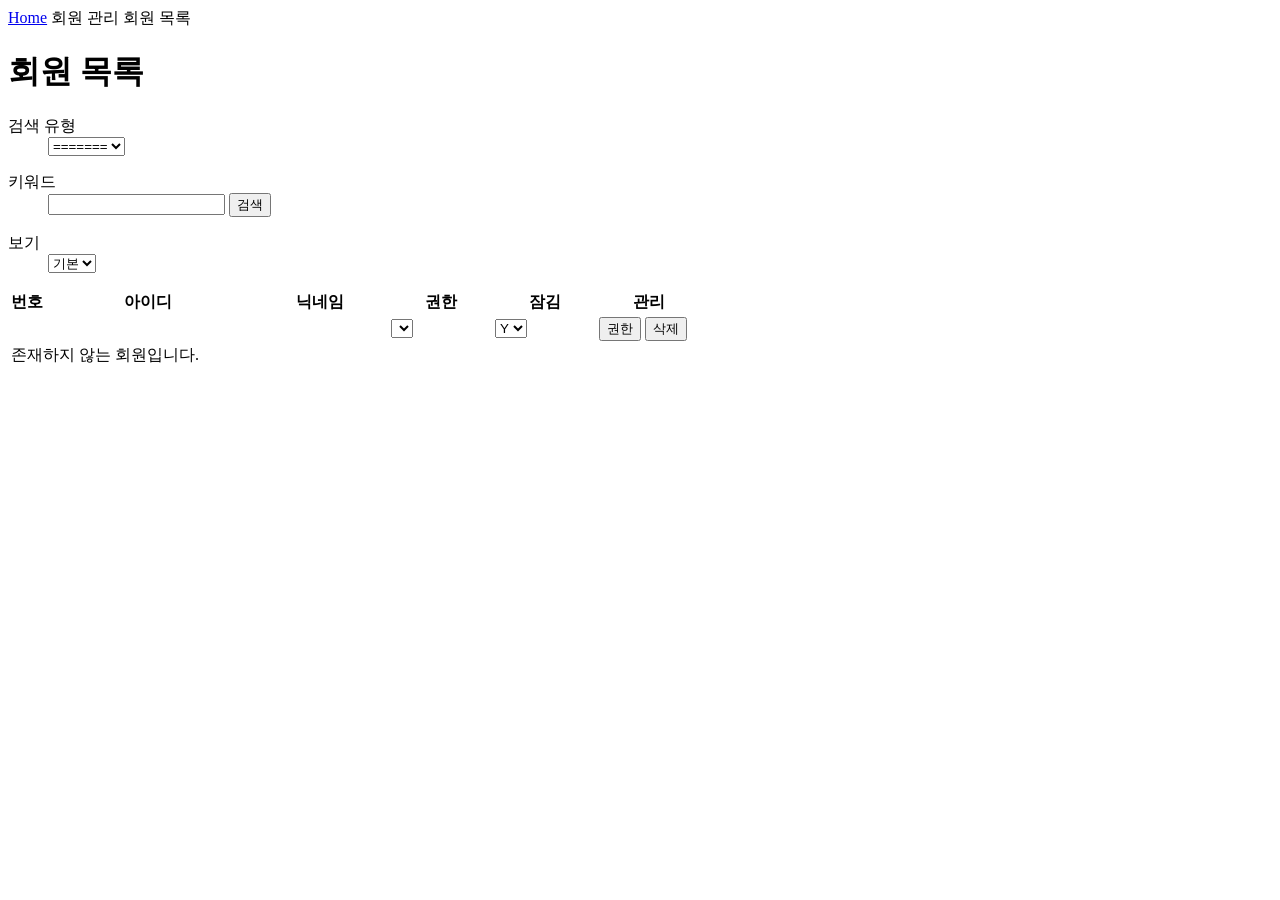
<file: src/main/resources/templates/admin/user/list.html>
<!DOCTYPE html>
<html lang="ko" xmlns:th="http://www.thymeleaf.org" xmlns:layout="http://www.ultraq.net.nz/thymeleaf/layout" layout:decorator="layout/admin/basic">

	<th:block layout:fragment="content">
		<!--/* 페이징 결과를 Overwrite할 엘러먼트에 id를 paging으로 지정 */-->
		<div id="paging" class="contents">
			<div class="page_route">
				<a href="#" class="home" title="Home">Home</a>
				<a th:href="@{/admin/user/list}" title="회원 관리">회원 관리</a>
				<a th:href="@{/admin/user/list}" title="회원 목록">회원 목록</a>
			</div>

			<div class="inner">
				<h1 class="page_title">회원 목록</h1>

				<form th:action="@{/admin/user/list}" method="get" onsubmit="return searchUser(this)">
					<div class="search_box text_center">
						<dl>
							<dt>검색 유형</dt>
							<dd>
								<select name="searchType">
									<option value="">=======</option>
									<option th:each="type : ${T(com.dy.store.common.paging.constant.UserType).values()}" th:value="${type}" th:text="${type.value}" th:selected="${params.searchType != null and #strings.equals(type, params.searchType)}"></option>
								</select>
							</dd>
						</dl>
						<dl>
							<dt>키워드</dt>
							<dd>
								<input type="text" name="searchKeyword" class="wd150" th:value="${params.searchKeyword}" />
								<input type="submit" class="btn btn_search" value="검색" />
							</dd>
						</dl>
						<dl>
							<dt>보기</dt>
							<dd>
								<select name="recordCountPerPage" onchange="changeRecordCounrPerPage(this)">
									<option value="8">기본</option>
									<option th:each="seq : ${#numbers.sequence(5, 50, 5)}" th:value="${seq}" th:text="${seq} + '개씩'" th:selected="${seq == params.recordCountPerPage}"></option>
								</select>
							</dd>
						</dl>
					</div>
					<!--/* .search_box */-->
				</form>

				<div class="board_list">
					<table>
						<caption></caption>
						<colgroup>
							<col style="width: 5%" />
							<col style="*" />
							<col style="width: 20%" />
							<col style="width: 15%" />
							<col style="width: 15%" />
							<col style="width: 15%" />
						</colgroup>
						<thead>
							<tr>
								<th>번호</th>
								<th>아이디</th>
								<th>닉네임</th>
								<th>권한</th>
								<th>잠김</th>
								<th>관리</th>
							</tr>
						</thead>
						<tbody>
							<tr th:if="${not #lists.isEmpty( users )}" th:each="row, status : ${users}">
								<td th:text="${row.id}"></td>
								<td th:text="${row.email}"></td>
								<td th:text="${row.nickname}"></td>
								<td>
									<select name="authorities" th:with="authorities=${T(com.dy.store.authority.constant.Authority).values()}">
										<option th:each="authority, status : ${row.authorities}" th:value="${#strings.replace(authority, 'ROLE_', '')}" th:text="${row.authorityNames[status.index]}"></option>
									</select>
								</td>
								<td>
									<select th:onchange="changeAccountStatus([[ ${row.id} ]], [[ ${row.email} ]], this)">
										<option value="5" th:selected="${row.failedCount >= 5}">Y</option>
										<option value="0" th:selected="${row.failedCount < 5}">N</option>
									</select>
								</td>
								<td>
									<input type="button" class="btn btn_gray" value="권한" th:onclick="openUserAuthPopup([[ ${row.email} ]])" />
									<input type="button" class="btn btn_gray" value="삭제" th:onclick="deleteUser([[ ${row.email} ]], [[ ${params.paginationInfo.makeSearchQueryString(params.currentPageNo)} ]])" />
								</td>
							</tr>
							<tr th:unless="${not #lists.isEmpty( users )}">
								<td colspan="6">존재하지 않는 회원입니다.</td>
							</tr>
						</tbody>
					</table>
				</div>
				<!--/* //.board_list */-->

				<!--/* common.html의 paging fragment */-->
				<div th:replace="fragments/common :: paging"></div>
			</div>
			<!--/* //.inner */-->

		</div>
		<!--/* //.contents */-->

		<!--/* 권한 관리 팝업 */-->
		<div id="authPop" class="popup_wrap"></div>
	</th:block>

	<th:block layout:fragment="script">
		<script th:inline="javascript">
		/* <![CDATA[ */

			/**
			 * 사용자 목록 Ajax 호출 결과 HTML을 화면에 렌더링
			 */
			function printUserListHtml(uri) {

				/*[- Ajax 호출 -]*/
				$.get(uri + "&isAjax=true", function(response) {
					$("#paging").html(response);

					/*[- 비동기 처리에서 도메인(주소) 변경 -]*/
					if (isPushStateAvailable() == true) {
						history.pushState(null, null, uri); /*[- state, title, uri -]*/
					}
				}, "html");

				return false;
			}
			/*[- end of function -]*/


			/**
			 * 사용자 검색
			 */
			function searchUser(form) {

				var isValidated = isValid(form.searchKeyword, "키워드", null);
				if (isValidated == false) {
					return false;
				}

				/*[- 파라미터 쿼리 스트링 -]*/
				var queryString = /*[[ ${params.paginationInfo.makeQueryString(1)} ]]*/;

				/*[- 검색 유형, 검색 키워드를 포함한 Request URI -]*/
				var uri = form.action + queryString;
				uri += "&searchType=" + form.searchType.value + "&searchKeyword=" + form.searchKeyword.value;

				printUserListHtml(uri);

				return false;
			}
			/*[- end of function -]*/


			/**
			 * 출력 데이터 수 변경
			 */
			function changeRecordCounrPerPage(obj) {

				/*[- 파라미터 쿼리 스트링 -]*/
				var queryString = /*[[ ${params.paginationInfo.makeQueryString(1)} ]]*/;
				/*[- 쿼리 스트링에서 특정 파라미터 값 설정에 사용하는 인스턴스 -]*/
				queryString = new URLSearchParams(queryString);
				queryString.set("recordCountPerPage", obj.value);

				/*[- 검색 유형, 검색 키워드를 포함한 Request URI -]*/
				var uri = obj.form.action + "?" + queryString;
				uri += "&searchType=" + obj.form.searchType.value + "&searchKeyword=" + obj.form.searchKeyword.value;

				printUserListHtml(uri);
			}
			/*[- end of function -]*/


			/**
			 * 사용자 계정 상태 변경
			 */
			function changeAccountStatus(id, email, obj) {

				var uri = /*[[ @{/users/} ]]*/;
				uri += id;

				var params = { "id" : id, "email" : email, "failedCount" : obj.value };

				$.ajax({
					url : uri,
					type : "patch",
					headers : getHeaders("patch"),
					dataType : "json",
					data : JSON.stringify(params),
					async : false,
					success : function(response) {
						if (response.result == false) {
							alert("계정 상태 변경에 실패하였습니다.");
							return false;
						}

						alert("계정 상태 변경이 완료되었습니다.");
					},
					error : function(request, status, error) {
						alert("오류가 발생하였습니다.");
					}
				});
				/*[- end of ajax -]*/

				return false;
			}
			/*[- end of function -]*/


			/**
			 * 사용자 삭제 (TODO => currentPageNo과 lastPage를 paginationInfo에서 어떻게 처리해야 할지 생각해보기)
			 */
			function deleteUser(email, queryString) {

				var message = "\"" + email + "\" 계정을 삭제할까요?";
				if (confirm(message) == false) {
					return false;
				}

				var uri = /*[[ @{/users/} ]]*/;
				uri += email;

				$.ajax({
					url : uri,
					type : "delete",
					headers : getHeaders("delete"),
					dataType : "json",
					async : false,
					success : function(response) {
						if (response.result == false) {
							alert("계정 삭제에 실패하였습니다.");
							return false;
						}

						/*[- 검색 유형, 검색 키워드를 포함한 Request URI -]*/
						uri = /*[[ ${#request.requestURI} ]]*/;
						uri += queryString;

						printUserListHtml(uri);
						alert("계정 삭제가 완료되었습니다.");
					},
					error : function(request, status, error) {
						alert("오류가 발생하였습니다.");
					}
				});
				/*[- end of ajax -]*/

				return false;
			}
			/*[- end of function -]*/


			/**
			 * 사용자 권한 관리 팝업
			 */
			function openUserAuthPopup(email) {

				var uri = /*[[ @{/admin/user/auth-popup} ]]*/;
				uri += "?email=" + email;

				$.get(uri, function(response) {
					$("#authPop").html(response);
					popOpen("#authPop");
				}, "html");
			}
			/*[- end of function -]*/

		/* ]]> */
		</script>
	</th:block>

</html>
</file>
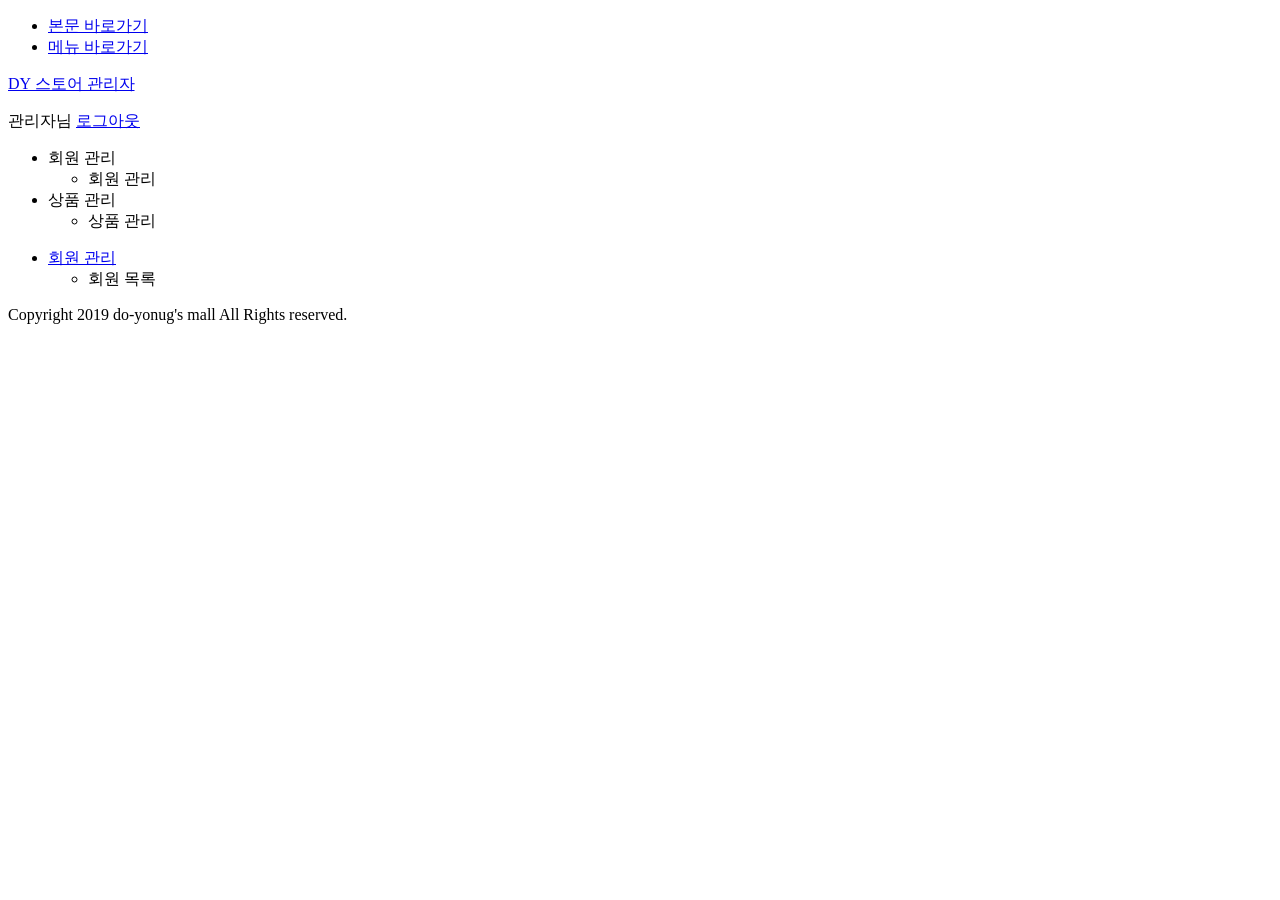
<file: src/main/resources/templates/fragments/admin/body.html>
<!DOCTYPE html>
<html lang="ko" xmlns:th="http://www.thymeleaf.org" xmlns:layout="http://www.ultraq.net.nz/thymeleaf/layout" xmlns:sec="http://www.thymeleaf.org/extras/spring-security">
	<body th:fragment="basic">
		<div id="wrapper">

			<div class="shortcut">
				<ul>
					<li><a href="#container">본문 바로가기</a></li>
					<li><a href="#menu">메뉴 바로가기</a></li>
				</ul>
			</div>
			<!--/* //.shortcut */-->

			<header>
				<div class="header_wrap">
					<!--/* 관리자 정보 */-->
					<div class="utill fl_wrap">
						<a href="#" class="logo">DY 스토어 관리자</a>
						<p class="user_info">
							<span class="user">관리자님</span>
							<a href="javascript: void(0)" class="btn btn_bd_black" title="로그아웃" onclick="document.getElementById('logoutForm').submit()">로그아웃</a>
						</p>
					</div>

					<!--/* 로그아웃 form */-->
					<form sec:authorize="isAuthenticated()" id="logoutForm" th:action="@{/logout}" method="post">
						<input type="hidden" th:name="${_csrf.parameterName}" th:value="${_csrf.token}" />
					</form>

					<!--/* 주 메뉴 */-->
					<div class="gnb_wrap">
						<div class="gnb">
							<ul class="depth1 dpib_wrap">
								<li class="active">
									<a th:href="@{/admin/user/list}" title="회원 관리">회원 관리</a>
									<ul class="depth2">
										<li class="active"><a th:href="@{/admin/users}" title="회원 관리">회원 관리</a></li>
									</ul>
								</li>
								<li>
									<a th:href="@{/admin/goods/list}" title="상품 관리">상품 관리</a>
									<ul class="depth2">
										<li><a th:href="@{/admin/goods/list}" title="상품 관리">상품 관리</a></li>
									</ul>
								</li>
							</ul>
						</div>
					</div>
					<!--/* //.gnb_wrap */-->
				</div>
				<!--/* //.header_wrap */-->
			</header>
			<!--/* //header */-->

			<div id="container">
				<!--/* left menu */-->
				<div class="lnb_wrap">
					<div class="lnb">
						<ul class="depth1">
							<li class="active on">
								<a href="#none" title="회원 관리" onclick="menuOpen(this);">회원 관리</a>
								<ul class="depth2">
									<li class="active"><a th:href="@{/admin/user/list}" title="회원 목록">회원 목록</a></li>
								</ul>
							</li>
						</ul>
					</div>
				</div>
				<!--/* //.lnb_wrap */-->

			<!--/* 실제 Content가 들어가는 영역 */-->
			<th:block layout:fragment="content"></th:block>

				<footer>
					<div class="footer_wrap">
						<p class="copy">Copyright 2019 do-yonug's mall All Rights reserved.</p>
					</div>
				</footer>
				<!--/* //footer */-->
			</div>
			<!--/* //#container */-->

		</div>
		<!--/* //#wrapper */-->

		<!--/* 자바스크립트가 들어가는 영역 */-->
		<th:block layout:fragment="script"></th:block>
	</body>
</html>
</file>
